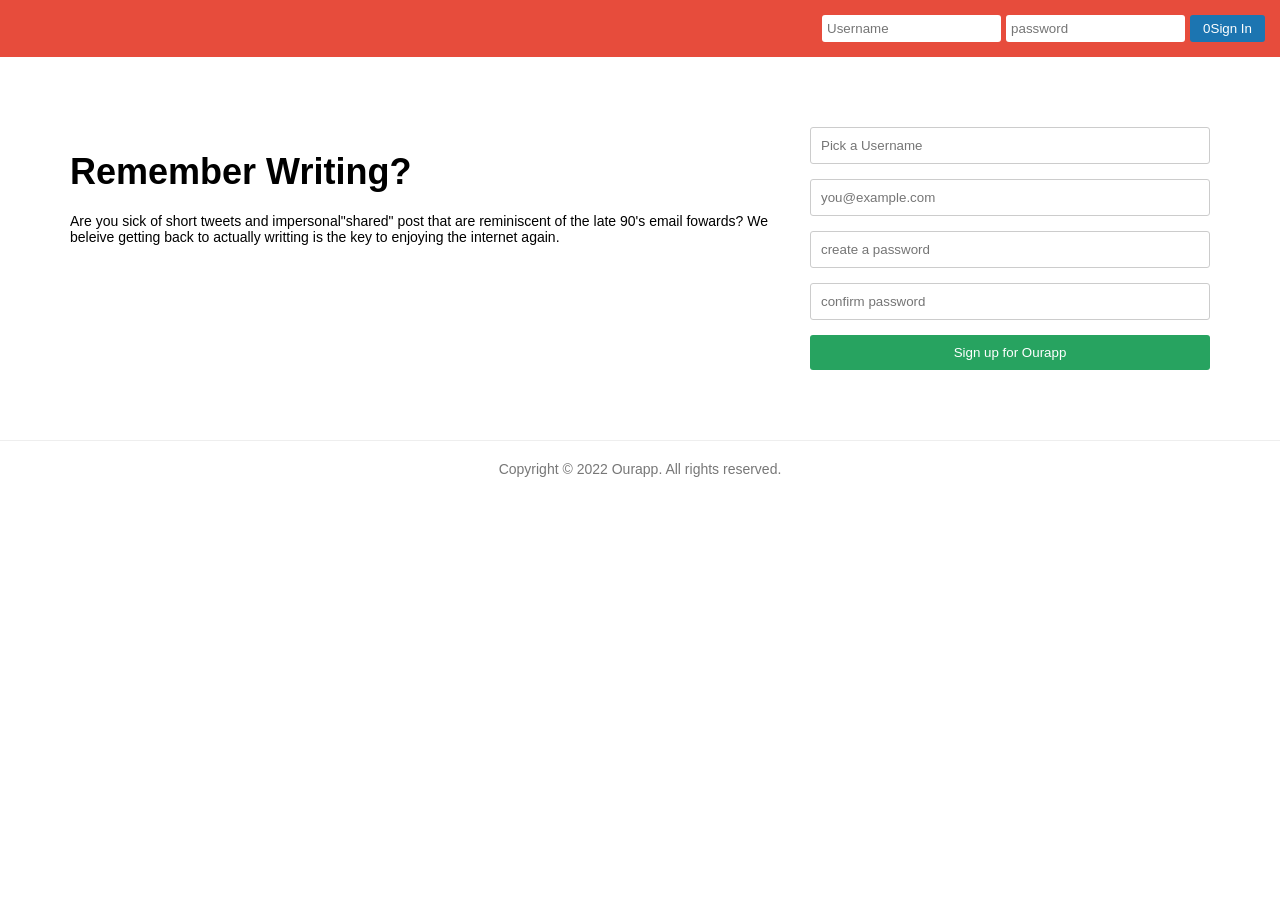
<file: index.html>
<!DOCTYPE html>
<html lang="en">
<head>
    <meta charset="UTF-8">
    <meta name="viewport" content="width=device-width, initial-scale=1.0">
    <title>Ourapp</title>
    <link rel="stylesheet" href="style.css">
</head>
<body>
    <header>
        <div class="logo"Ourapp></div>
        <form>
            <input type="text" placeholder="Username"> 
            <input type="password" placeholder="password">
            <button type="submit">0Sign In</button>
        </form>
    </header>
    
    <div class="container">
        <div class="left">
            <h1>Remember Writing?</h1>
            <p>
                Are you sick of short tweets and impersonal"shared" post that are 
                reminiscent of the late 90's email fowards? We beleive getting back to 
                actually writting is the key to enjoying the internet again.
            </p>
        </div>

        <div class="right">
            <form>
                <input type="text" placeholder="Pick a Username">
                <input type="email" placeholder="you@example.com">
                <input type="password" placeholder="create a password">
                <input type="password" placeholder="confirm password">
                <button type="submit">Sign up for Ourapp</button>
            </form>
        </div>
    </div>

<footer>
    Copyright &copy; 2022 Ourapp. All rights reserved.
</footer>

</body>
</html>
</file>
<file: style.css>
body {
    font-family: Arial, Helvetica, sans-serif;
    margin: 0;
    padding: 0;
}

header {
    background: #e74c3c;
    padding: 15px;
    color: #fff;
    display: flex;
    justify-content: space-between;
    align-items: center;
}

header .logo {
font-weight: bold;
font-size: 20px;
}

header form {
    display: flex;
    gap: 5px;
}

header input {
    padding: 5px;
    border: none;
    border-radius: 3px;
}

header button {
    padding: 6px 13px;
    background: #1c75b1;
    color: #fff;
    border: none;
    border-radius: 3px;
    cursor: pointer;
}

.container {
    display: flex;
    justify-content: space-between;
    padding: 50px;
}

.left {
    flex: 1;
    padding: 20px;
}

.left h1 {
font-size: 36px;
margin-bottom: 20px;
}

.left p {
    font-size: 14px;
    margin-bottom: #555;
}

.right {
    flex: 1;
    padding: 20px;
    max-width: 400px;
}

.right form {
    display: flex;
    flex-direction: column;
}

.right input {
    margin-bottom: 15px;
    padding: 10px;
    border: 1px solid #ccc;
    border-radius: 3px;
}

.right button {
    padding: 10px;
    background: #27a360;
    color: #fff;
    border: none;
    border-radius: 3px;
    cursor: pointer;
}

footer {
    text-align: center;
    padding: 20px;
    font-size: 14px;
    color:#777;
    border-top: 1px solid #eee;
}
</file>
